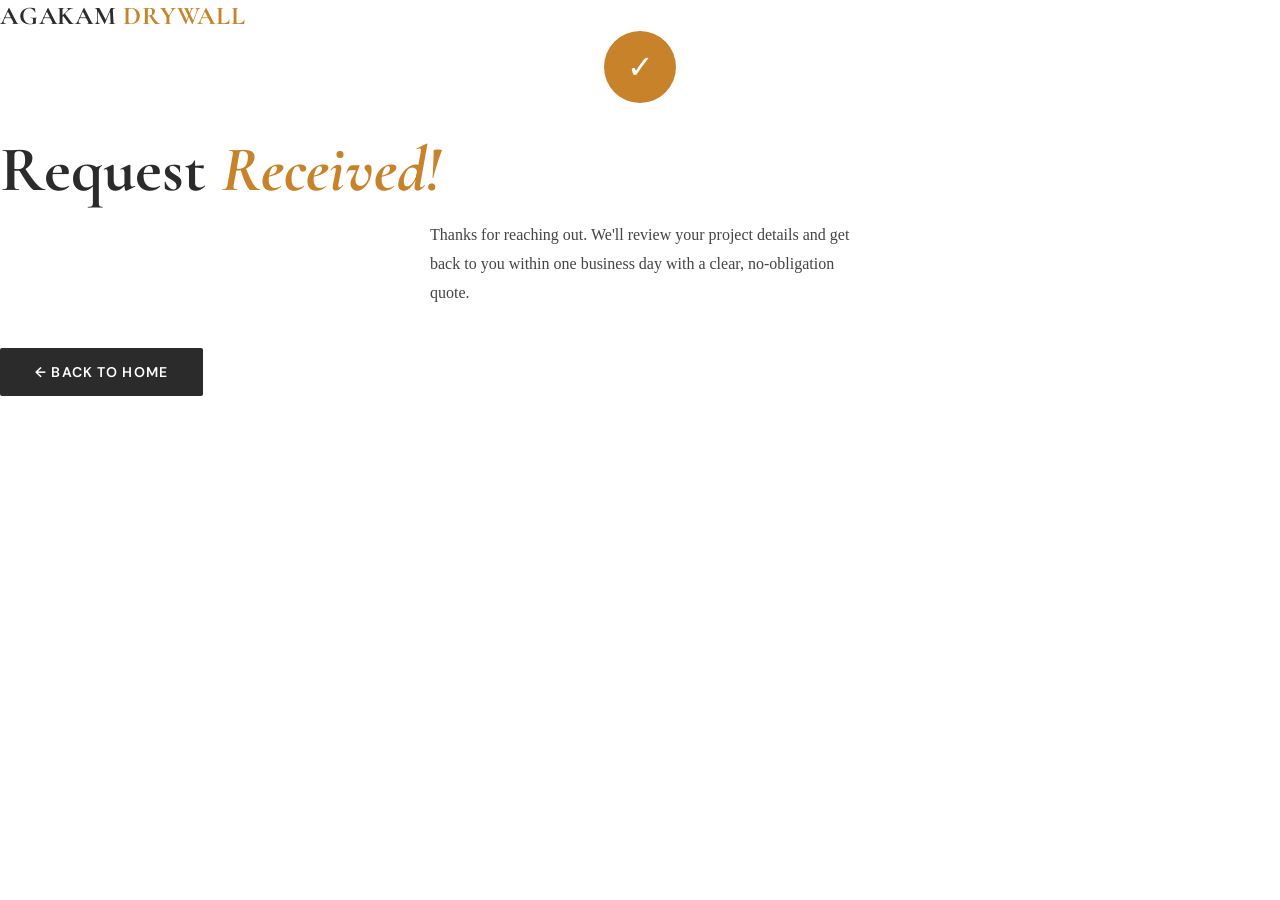
<file: thankyou.html>
<!DOCTYPE html>

<html lang="en">
<head>
  <meta charset="UTF-8" />
  <meta name="viewport" content="width=device-width, initial-scale=1.0" />
  <title>Thank You – Agakam Drywall</title>
  <link href="https://fonts.googleapis.com/css2?family=Cormorant+Garamond:ital,wght@0,600;0,700;1,700&family=DM+Sans:wght@400;500;600&display=swap" rel="stylesheet" />
  <style>
    *, *::before, *::after { box-sizing: border-box; margin: 0; padding: 0; }

```
/* Light mode */
body {
  font-family: 'DM Sans', sans-serif;
  background: #f7f4ef;
  color: #2b2b2b;
  min-height: 100vh;
  display: flex;
  flex-direction: column;
  align-items: center;
  justify-content: center;
  padding: 2rem;
  text-align: center;
}
.logo { font-family: 'Cormorant Garamond', serif; font-size: 1.6rem; font-weight: 700; text-transform: uppercase; letter-spacing: 0.03em; margin-bottom: 3rem; text-decoration: none; color: #2b2b2b; }
.logo span { color: #c8832a; }
.check { width: 72px; height: 72px; background: #c8832a; border-radius: 50%; display: flex; align-items: center; justify-content: center; font-size: 2rem; margin: 0 auto 2rem; color: white; }
h1 { font-family: 'Cormorant Garamond', serif; font-size: clamp(2.5rem, 6vw, 4rem); font-weight: 700; line-height: 1.1; margin-bottom: 1rem; color: #2b2b2b; }
h1 em { color: #c8832a; font-style: italic; }
p { font-size: 1rem; color: #444444; line-height: 1.8; max-width: 420px; margin: 0 auto 2.5rem; }
.btn { background: #2b2b2b; color: #ffffff; padding: 0.95rem 2.2rem; border-radius: 2px; font-family: 'DM Sans', sans-serif; font-size: 0.88rem; font-weight: 600; letter-spacing: 0.08em; text-transform: uppercase; text-decoration: none; display: inline-block; transition: background 0.2s; }
.btn:hover { background: #c8832a; }

/* Dark mode */
@media (prefers-color-scheme: dark) {
  body { background: #1e1e1e; color: #f0f0f0; }
  .logo { color: #f0f0f0; }
  h1 { color: #f0f0f0; }
  p { color: #cccccc; }
  .btn { background: #c8832a; color: #ffffff; }
  .btn:hover { background: #e09a40; }
}
```

  </style>
</head>
<body>
  <a href="/" class="logo">Agakam <span>Drywall</span></a>
  <div class="check">✓</div>
  <h1>Request <em>Received!</em></h1>
  <p>Thanks for reaching out. We'll review your project details and get back to you within one business day with a clear, no-obligation quote.</p>
  <a href="/" class="btn">← Back to Home</a>
</body>
</html>
</file>
